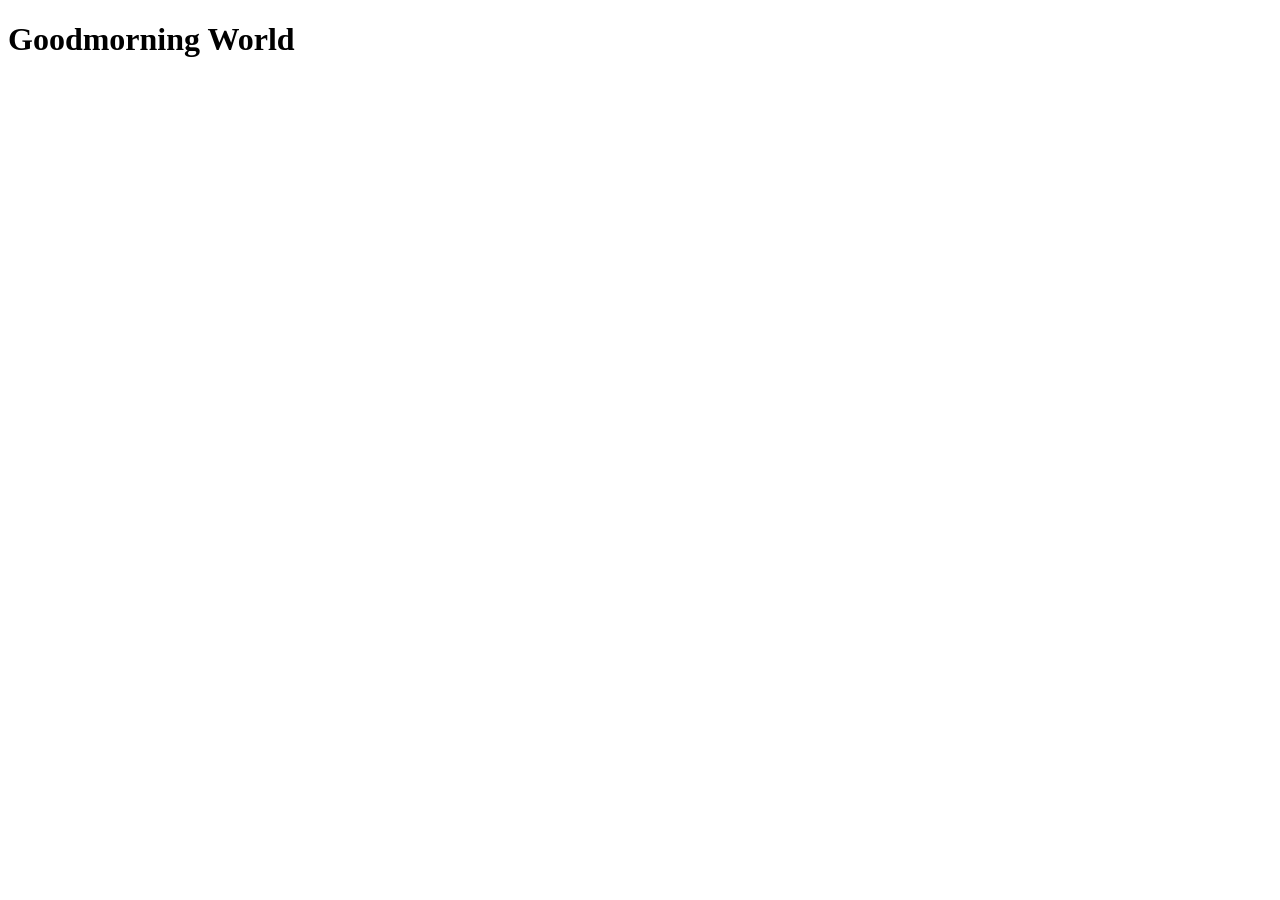
<file: index.html>
<!DOCTYPE HTML>
<html lang="ja-JP">
  <head>
    <meta charset="UTF-8">
    <meta name="viewport" content="width=device-width, initial-scale=1.0">
    <script src="script.js" defer></script>
    <link rel="icon" type="image/png" href="favicon.png">
    <link rel="stylesheet" href="stylesheet.css">
    <title></title>
  </head>
  <body>
    <h1>Goodmorning World</h1>
  </body>
</html>
</file>
<file: stylesheet.css>

</file>
